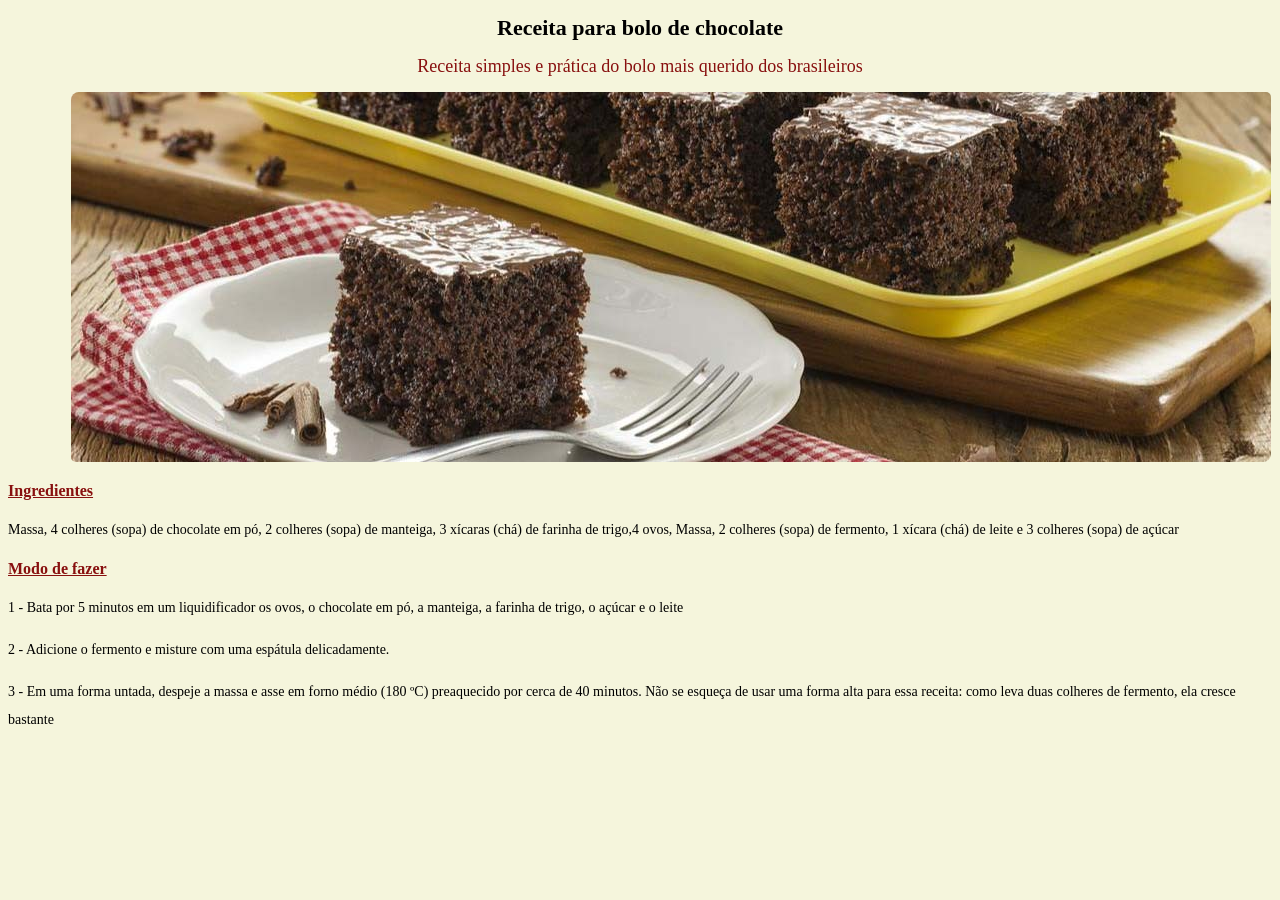
<file: receita de bolo/index.html>
<!DOCTYPE HTML>
<html>
<head>
    <meta charset="UTF-8">
    <title>Receita: Bolo de Chocolate</title>
    <link rel="stylesheet" href="style.css">
</head>
<body>
    <div>
        <h1>Receita para bolo de chocolate</h1>
        <h2>Receita simples e prática do bolo mais querido dos brasileiros</h2>
        <img src="bolo-chocolate.jpg" alt="Bolo de Chocolate">
    </div>
    <div>
        <h3>Ingredientes</h3>
        <p> Massa, 4 colheres (sopa) de chocolate em pó, 2 colheres (sopa) de manteiga, 3 xícaras (chá) de farinha de trigo,4 ovos, Massa, 2 colheres (sopa) de fermento, 1 xícara (chá) de leite e 3 colheres (sopa) de açúcar</p>
    </div>
    <div>
        <h3>Modo de fazer</h3>
        <p>1 - Bata por 5 minutos em um liquidificador os ovos, o chocolate em pó, a manteiga, a farinha de trigo, o açúcar e o leite</p>
        <p>2 - Adicione o fermento e misture com uma espátula delicadamente.</p>
        <p>3 - Em uma forma untada, despeje a massa e asse em forno médio (180 ºC) preaquecido por cerca de 40 minutos. Não se esqueça de usar uma forma alta para essa receita: como leva duas colheres de fermento, ela cresce bastante</p>
    </div>
</body>
</html>
</file>
<file: receita de bolo/style.css>
div {
    font-family: Verdana;
}

body{
    background-color: beige;
}

img{
    position: relative;
    left: 5%;
    border-radius: 8px 5px;
}
h1 {
    font-size: 22px;
    text-align: center;
}

h2 {
    font-size: 18px;
    color: #88100f;
    font-weight: normal;
    text-align: center;
}

h3 {
    font-size: 16px;
    text-decoration: underline;
    color: #88100f;
}

p {
    font-size: 14px;
    line-height: 28px;
}
</file>
